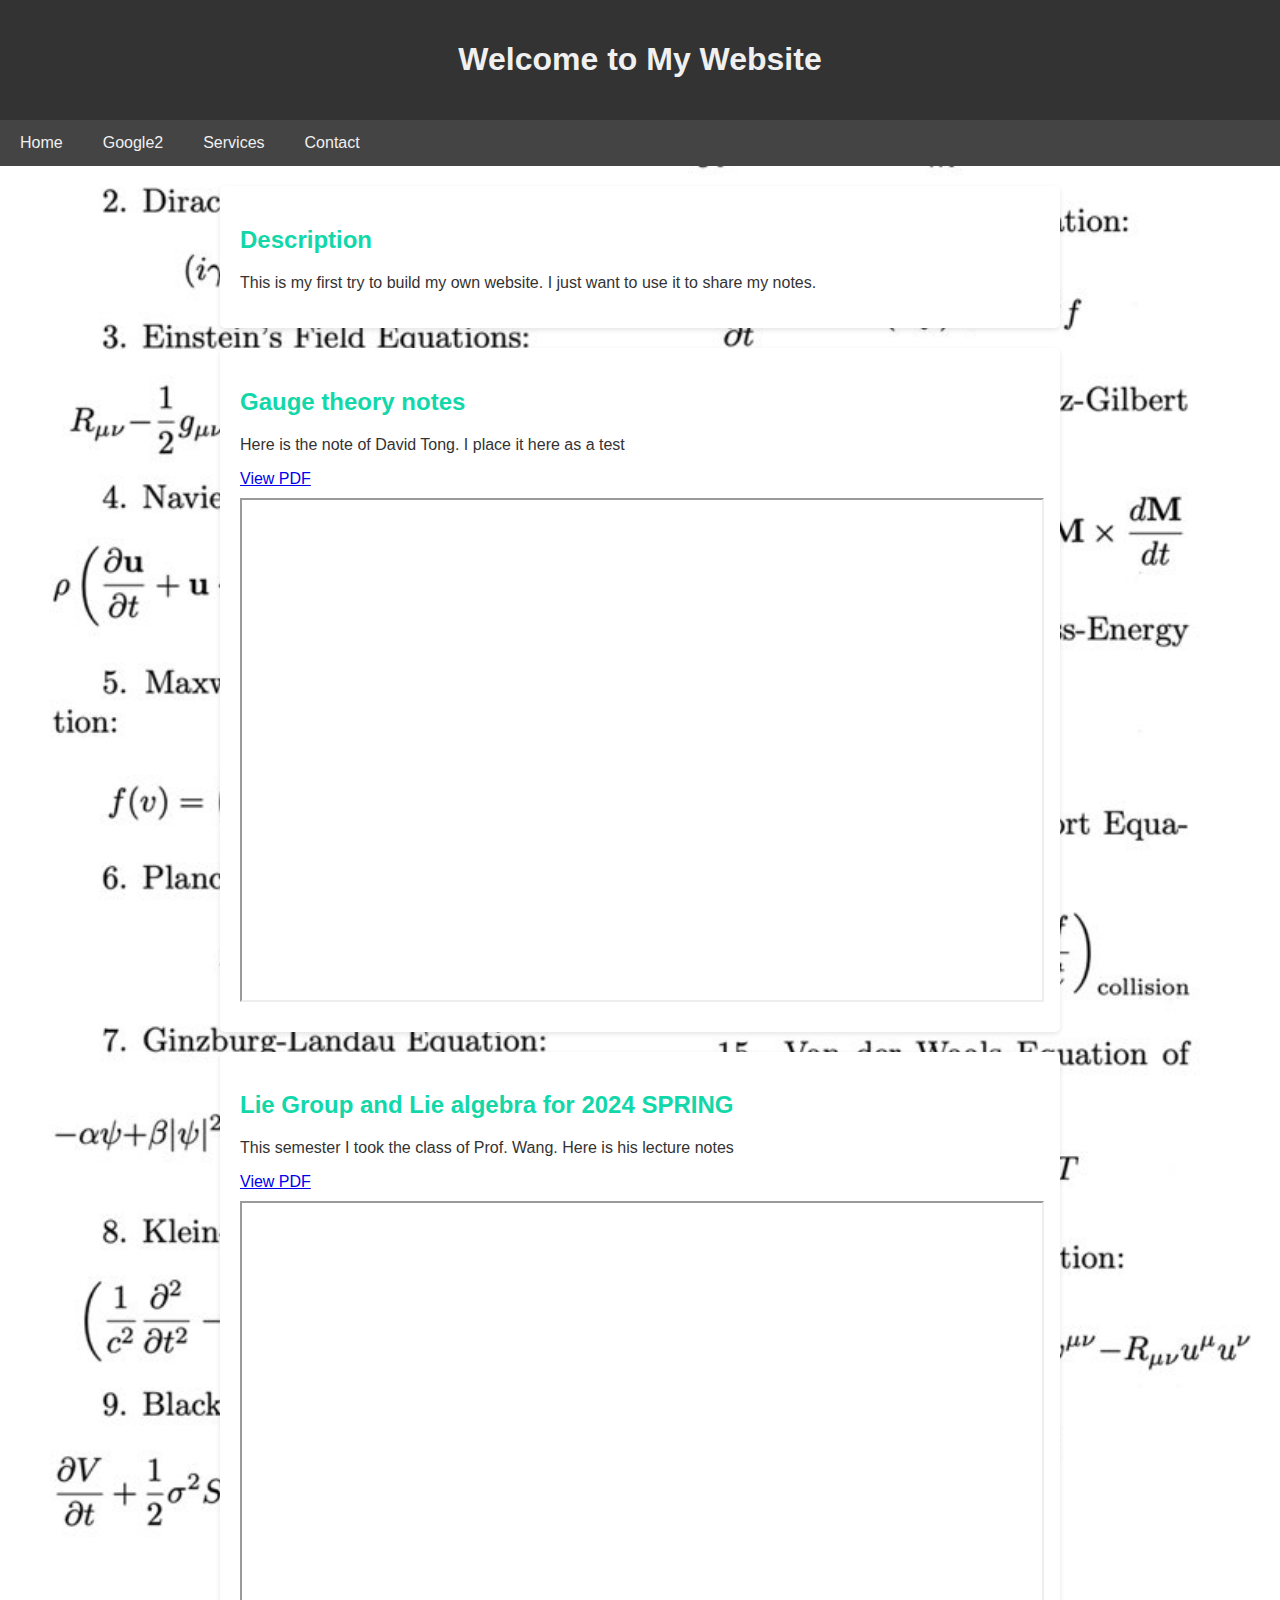
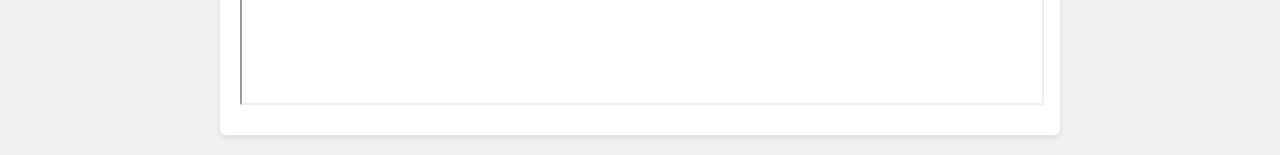
<file: index.html>
<!DOCTYPE html>
<html lang="en">
<head>
    <meta charset="UTF-8">
    <meta name="viewport" content="width=device-width, initial-scale=1.0">
    <title>Welcome to My Website</title>
    <style>
        body {
            font-family: Arial, sans-serif;
            margin: 0;
            padding: 0;
            background-color: #f0f0f0;
            background-image: url('IMG_5985.jpeg');
            background-size: contain;
            background-repeat: no-repeat;
        }
        header {
            background-color: #333;
            color: #f0f0f0;
            padding: 20px 0;
            text-align: center;
        }
        nav {
            background-color: #444;
            overflow: hidden;
        }
        nav a {
            float: left;
            display: block;
            color: #f0f0f0;
            text-align: center;
            padding: 14px 20px;
            text-decoration: none;
        }
        nav a:hover {
            background-color: #555;
            color: #f0f0f0;
        }
        section {
            padding: 20px;
            margin: 20px auto;
            max-width: 800px;
            background-color: #fff;
            border-radius: 5px;
            box-shadow: 0 2px 5px rgba(0,0,0,0.1);
        }
        h2 {
            color: #12d7a9;
        }
        p {
            color: #333;
        }
        iframe {
            display: block;
            margin: 10px auto;
        }
    </style>
    <script>
        function checkPasswordAndRedirect(url) {
            var password = prompt("请输入访问密码：");
            // 替换 'yourPassword' 为实际的密码
            if (password === "yourPassword") {
                window.location.href = url;
            } else if (password !== null) { // 用户点击取消时不进行任何操作
                alert("密码错误，请重试。");
            }
        }
    </script>
</head>
<body>

<header>
    <h1>Welcome to My Website</h1>
</header>

<nav style="justify-content: center;">
    <a href="https://zheyan-shu.github.io">Home</a>
    <a href="#" onclick="checkPasswordAndRedirect('http://xhslink.com/TK4pjM')">Google2</a>
    <a href="#">Services</a>
    <a href="#">Contact</a>
</nav>

<section>
    <h2>Description</h2>
    <p>This is my first try to build my own website. I just want to use it to share my notes.</p>
</section>

<section>
    <h2>Gauge theory notes</h2>
    <p>Here is the note of David Tong. I place it here as a test</p>
    <a href="gt.pdf" target="_blank">View PDF</a>
    <iframe src="gt.pdf" width="100%" height="500px" frameborder="1"></iframe>
</section>

<section>
    <h2>Lie Group and Lie algebra for 2024 SPRING</h2>
    <p>This semester I took the class of Prof. Wang. Here is his lecture notes</p>
    <a href="Notes.pdf" target="_blank">View PDF</a>
    <iframe src="Notes.pdf" width="100%" height="500px" frameborder="1"></iframe>
</section>

<script>
    // 可选：如果需要实现无限滚动加载，可以在这里添加相关的 JavaScript 代码
</script>

</body>
</html>
</file>
